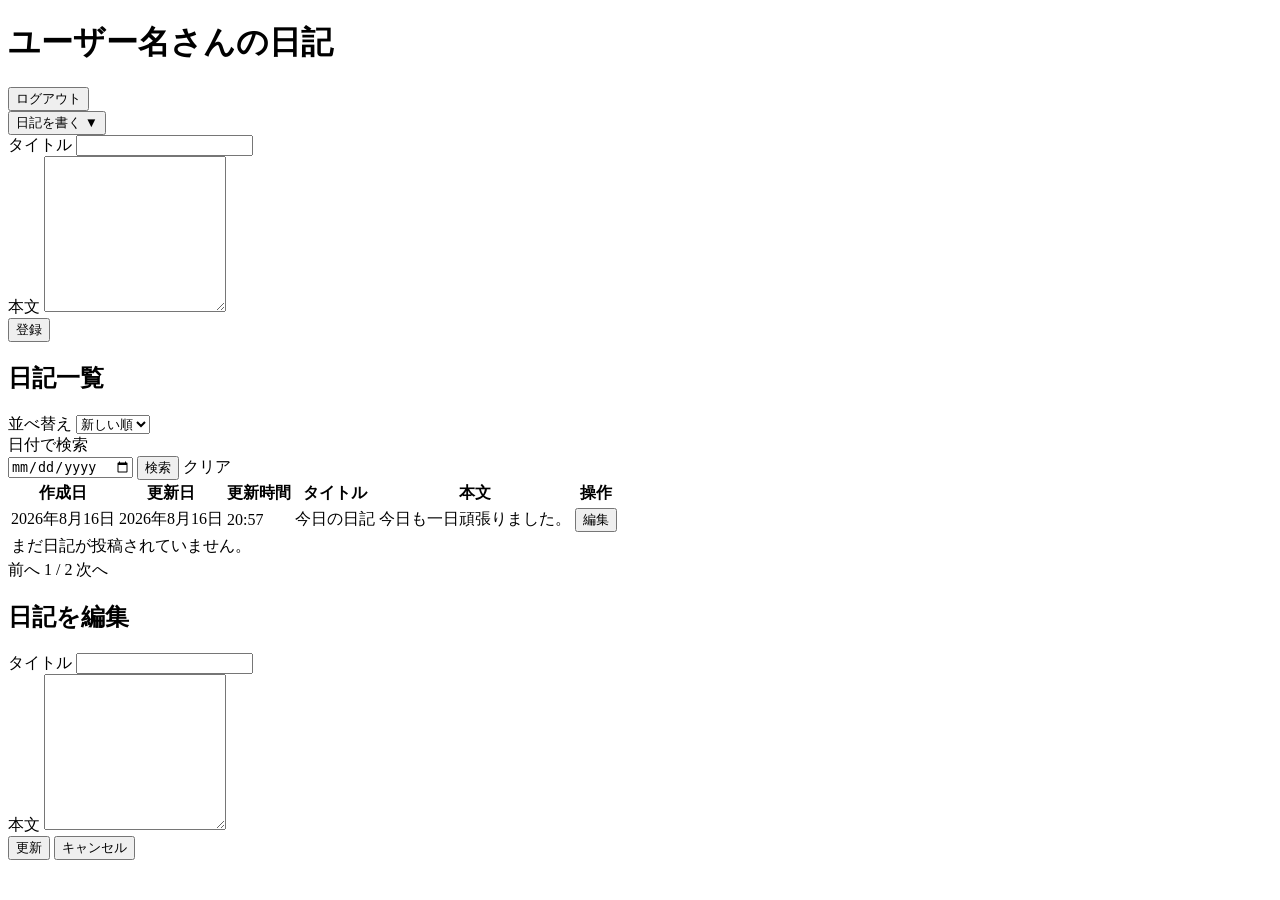
<file: src/main/resources/templates/index.html>
<!DOCTYPE html>
<html lang="ja" th:lang="${#locale.language}" xmlns:th="http://www.thymeleaf.org">
<head>
  <meta charset="UTF-8">
  <meta name="viewport" content="width=device-width, initial-scale=1.0, viewport-fit=cover">

  <title th:text="#{diary.pageTitle}">マイページ - 奥山貴希のありがとう日記</title>
  <link rel="stylesheet" th:href="@{/css/diary.css(v=20260901-4)}">
</head>

<body>
  <!-- ログイン中のユーザー名とログアウト操作を表示します。 -->
  <header class="site-header">
    <h1 th:text="#{diary.userHeading(${username})}">
      ユーザー名さんの日記
    </h1>

    <div class="header-actions">
      <div th:replace="~{fragments/language :: switcher}"></div>
      <form th:action="@{/logout}" method="post" class="logout-form">
        <input
          type="hidden"
          th:name="${_csrf.parameterName}"
          th:value="${_csrf.token}"
        >
        <button type="submit" class="btn-text" th:text="#{diary.logout}">ログアウト</button>
      </form>
    </div>
  </header>

  <main class="container">
    <!-- 日記の新規登録セクション -->
    <section class="diary-write-section">
      <button
        type="button"
        id="diaryFormToggle"
        class="diary-form-toggle"
        aria-controls="diaryWriteForm"
        aria-expanded="false"
      >
        <span id="diaryFormToggleText" th:text="#{diary.write}">日記を書く</span>
        <span
          id="diaryFormToggleIcon"
          class="toggle-icon"
          aria-hidden="true"
        >
          ▼
        </span>
      </button>

      <div id="diaryWriteForm" class="diary-form-container">
        <form th:action="@{/diary}" method="post">
          <input
            type="hidden"
            th:name="${_csrf.parameterName}"
            th:value="${_csrf.token}"
          >

          <div class="form-group">
            <label for="title" th:text="#{diary.title}">タイトル</label>
            <input
              type="text"
              id="title"
              name="title"
              th:value="${title}"
              maxlength="100"
              required
            >
          </div>

          <div class="form-group">
            <label for="content" th:text="#{diary.content}">本文</label>
            <textarea
              id="content"
              name="content"
              rows="10"
              th:text="${content}"
              maxlength="2000"
              required
            ></textarea>
          </div>

          <div class="form-actions">
            <button type="submit" th:text="#{diary.create}">登録</button>
          </div>
        </form>
      </div>

      <!-- 登録エラーは通知モーダルから表示します。 -->
      <div
        th:if="${errorMessage}"
        id="diaryErrorMessage"
        th:text="${errorMessage}"
        hidden
      ></div>
    </section>

    <!-- 日記一覧セクション -->
    <section class="diary-list-section">
      <div class="diary-list-header">
        <h2 th:text="#{diary.list}">日記一覧</h2>

        <!-- 選択した並び順をGETリクエストでControllerへ送信します。 -->
        <form
          th:action="@{/(searchDate=${searchDate})}"
          method="get"
          class="sort-form"
        >
          <input
            type="hidden"
            name="searchDate"
            th:value="${searchDate}"
          >

          <label for="sort" class="sort-label" th:text="#{diary.sort}">並べ替え</label>

          <select
            id="sort"
            name="sort"
            class="sort-select"
            th:attr="aria-label=#{diary.sortAria}"
          >
            <option
              value="desc"
              th:selected="${sort == null or sort == 'desc'}"
              th:text="#{diary.newest}"
            >
              新しい順
            </option>

            <option
              value="asc"
              th:selected="${sort == 'asc'}"
              th:text="#{diary.oldest}"
            >
              古い順
            </option>
          </select>
        </form>
      </div>

      <div class="diary-search-bar">
        <form th:action="@{/}" method="get" class="search-form">
          <input type="hidden" name="sort" th:value="${sort}" />

          <label for="searchDate" class="search-label" th:text="#{diary.searchDate}">日付で検索</label>

          <div class="search-controls">
            <input
              type="date"
              id="searchDate"
              name="searchDate"
              class="search-input"
              th:value="${searchDate}"
              th:attr="aria-label=#{diary.searchDate}"
            >

            <button type="submit" class="btn-search" th:text="#{diary.search}">検索</button>

            <a
              th:if="${searchDate != null and !#strings.isEmpty(searchDate)}"
              th:href="@{/(sort=${sort})}"
              class="btn-reset"
              th:text="#{diary.clear}"
            >
              クリア
            </a>
          </div>
        </form>
      </div>

      <!-- 日記一覧テーブル -->
      <div class="table-responsive">
        <table class="diary-table">
          <thead>
            <tr>
              <th th:text="#{diary.createdDate}">作成日</th>
              <th th:text="#{diary.updatedDate}">更新日</th>
              <th th:text="#{diary.updatedTime}">更新時間</th>
              <th th:text="#{diary.title}">タイトル</th>
              <th th:text="#{diary.content}">本文</th>
              <th th:text="#{diary.actions}">操作</th>
            </tr>
          </thead>

          <tbody>
            <tr th:each="diary : ${diaries}">
              <td
                th:attr="data-label=#{diary.createdDate}"
                th:text="${#temporals.format(diary.createdAt, #locale.language == 'ja' ? 'yyyy年M月d日' : 'MMM d, yyyy')}"
              >
                2026年8月16日
              </td>

              <td
                th:attr="data-label=#{diary.updatedDate}"
                th:text="${#temporals.format(diary.updatedAt, #locale.language == 'ja' ? 'yyyy年M月d日' : 'MMM d, yyyy')}"
              >
                2026年8月16日
              </td>

              <td
                th:attr="data-label=#{diary.updatedTime}"
                th:text="${#temporals.format(
                  diary.updatedAt,
                  'HH:mm'
                )}"
              >
                20:57
              </td>

              <td
                th:attr="data-label=#{diary.title}"
                class="cell-title"
                th:text="${diary.title}"
              >
                今日の日記
              </td>

              <td
                th:attr="data-label=#{diary.content}"
                class="cell-content"
                th:text="${diary.content}"
              >
                今日も一日頑張りました。
              </td>

              <td th:attr="data-label=#{diary.actions}" class="action-cell">
                <div class="row-actions">
                  <button
                    type="button"
                    class="btn-edit"
                    th:attr="data-id=${diary.id}"
                    th:text="#{diary.edit}"
                  >
                    編集
                  </button>
                </div>
              </td>
            </tr>

            <!-- 日記が1件も存在しない場合に表示します。 -->
            <tr th:if="${#lists.isEmpty(diaries)}">
              <td
                colspan="6"
                class="empty-message"
                th:text="${invalidSearchDate}
                  ? #{diary.empty.invalidDate}
                  : (${searchActive} ? #{diary.empty.search} : #{diary.empty.all})"
              >
                まだ日記が投稿されていません。
              </td>
            </tr>
          </tbody>
        </table>
      </div>

      <!-- ページ移動後も現在の並び順を維持します。 -->
      <nav
        class="pagination"
        th:if="${totalPages > 1}"
        th:attr="aria-label=#{diary.pagination}"
      >
        <a
          th:if="${currentPage > 0}"
          th:href="@{/(
            page=${currentPage - 1},
            sort=${sort},
            searchDate=${searchDate}
          )}"
          class="pagination-button"
          th:text="#{diary.previous}"
        >
          前へ
        </a>

        <span class="pagination-info">
          <span th:text="${currentPage + 1}">1</span>
          /
          <span th:text="${totalPages}">2</span>
        </span>

        <a
          th:if="${currentPage + 1 lt totalPages}"
          th:href="@{/(
            page=${currentPage + 1},
            sort=${sort},
            searchDate=${searchDate}
          )}"
          class="pagination-button"
          th:text="#{diary.next}"
        >
          次へ
        </a>
      </nav>
    </section>
    <div th:replace="~{fragments/footer :: footer}"></div>
  </main>

  <!-- 日記編集モーダル -->
  <div
    id="editModal"
    class="modal"
    role="dialog"
    aria-modal="true"
    aria-labelledby="modalTitle"
    aria-hidden="true"
  >
    <div class="modal-content">
      <h2 id="modalTitle" th:text="#{diary.editHeading}">日記を編集</h2>

      <p
        id="editErrorMessage"
        class="error-message"
        role="alert"
      ></p>

      <form id="editForm">
        <input
          type="hidden"
          id="csrfToken"
          th:name="${_csrf.parameterName}"
          th:value="${_csrf.token}"
        >

        <div class="form-group">
          <label for="editTitle" th:text="#{diary.title}">タイトル</label>
          <input
            type="text"
            id="editTitle"
            name="title"
            maxlength="100"
            required
          >
        </div>

        <div class="form-group">
          <label for="editContent" th:text="#{diary.content}">本文</label>
          <textarea
            id="editContent"
            name="content"
            rows="10"
            maxlength="2000"
            required
          ></textarea>
        </div>

        <div class="modal-actions">
          <button type="submit" class="btn-primary" th:text="#{diary.update}">
            更新
          </button>

          <button
            type="button"
            id="editCancelButton"
            class="btn-secondary"
            th:text="#{diary.cancel}"
          >
            キャンセル
          </button>
        </div>
      </form>
    </div>
  </div>

  <!-- 登録・更新結果を表示する共通通知モーダル -->
  <div th:replace="~{fragments/notification :: notification}"></div>

  <div
    th:if="${successMessage}"
    id="diarySuccessMessage"
    th:text="${successMessage}"
    hidden
  ></div>

  <!-- JavaScriptから必要な文言だけを参照し、画面文字列の散在を防ぎます。 -->
  <div id="localizedMessages"
       hidden
       th:attr="data-write=#{diary.write},
                data-close-writer=#{diary.closeWriter},
                data-fetch-error=#{diary.error.fetch},
                data-fetch-unexpected=#{diary.error.fetchUnexpected},
                data-csrf-error=#{diary.error.csrf},
                data-update-unexpected=#{diary.error.updateUnexpected}"></div>

  <script th:src="@{/js/diary.js(v=20260901-2)}"></script>
</body>
</html>
</file>
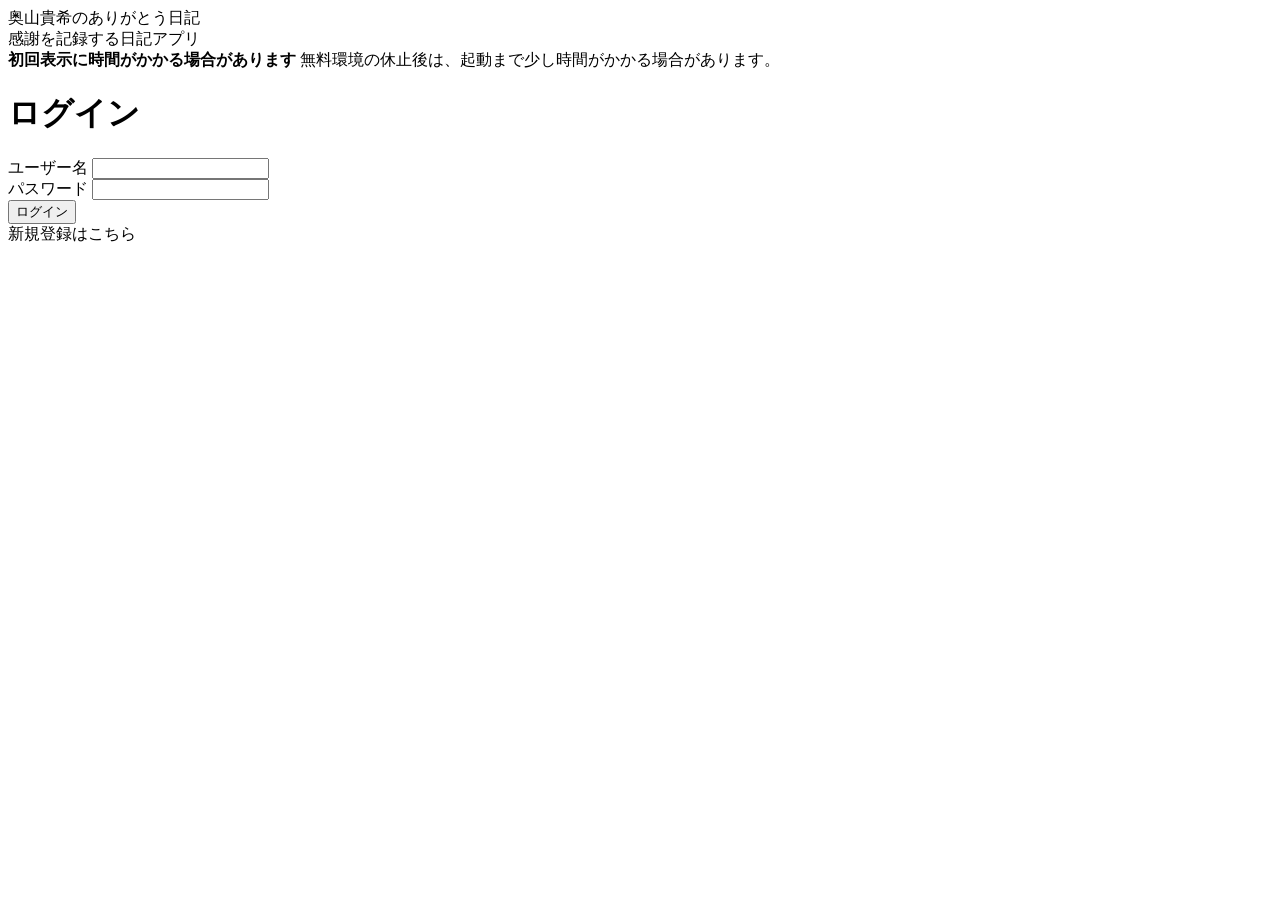
<file: src/main/resources/templates/login.html>
<!DOCTYPE html>
<html lang="ja" th:lang="${#locale.language}" xmlns:th="http://www.thymeleaf.org">
<head>
  <meta charset="UTF-8">
  <meta name="viewport" content="width=device-width, initial-scale=1.0, viewport-fit=cover">
  <title th:text="#{login.pageTitle}">ログイン - 奥山貴希のありがとう日記</title>
  <link rel="stylesheet" th:href="@{/css/diary.css(v=20260901-4)}">
</head>
<body class="login-page">
  <main class="container">
    <div th:replace="~{fragments/language :: switcher}"></div>
    <div class="app-title">
      <div class="app-title-main" th:text="#{app.name}">奥山貴希のありがとう日記</div>
      <div class="app-title-sub" th:text="#{app.tagline}">感謝を記録する日記アプリ</div>
    </div>
    <aside class="startup-notice" aria-labelledby="startupNoticeTitle">
      <strong id="startupNoticeTitle" th:text="#{startup.notice.title}">
        初回表示に時間がかかる場合があります
      </strong>
      <span th:text="#{startup.notice.message}">
        無料環境の休止後は、起動まで少し時間がかかる場合があります。
      </span>
    </aside>
    <h1 th:text="#{login.heading}">ログイン</h1>
    <form th:action="@{/login}" method="post">
      <!-- CSRFトークンを同送し、外部サイトからの不正ログイン送信を防止する。 -->
      <input type="hidden"
             th:name="${_csrf.parameterName}"
             th:value="${_csrf.token}">
      <div class="form-group">
        <label for="username" th:text="#{common.username}">ユーザー名</label>
        <input type="text"
               id="username"
               name="username"
               required
               autocomplete="username">
      </div>
      <div class="form-group">
        <label for="password" th:text="#{common.password}">パスワード</label>
        <input type="password"
               id="password"
               name="password"
               required
               autocomplete="current-password">
      </div>
      <div id="loginErrorMessage"
           th:if="${param.error != null}"
           th:text="#{login.invalid}"
           hidden>
        ユーザー名またはパスワードが正しくありません。
      </div>
      <button type="submit" th:text="#{login.submit}">ログイン</button>
    </form>
    <div class="form-footer">
      <a th:href="@{/register}" class="link-secondary" th:text="#{login.registerLink}">新規登録はこちら</a>
    </div>
    <div th:replace="~{fragments/footer :: footer}"></div>
  </main>
  <div th:replace="~{fragments/notification :: notification}"></div>
  <!-- 登録完了メッセージを共通通知モーダルへ渡す。 -->
  <div id="registerSuccessMessage"
       th:if="${successMessage}"
       th:text="${successMessage}"
       hidden></div>
  <script th:src="@{/js/diary.js(v=20260901-1)}"></script>
</body>
</html>
</file>
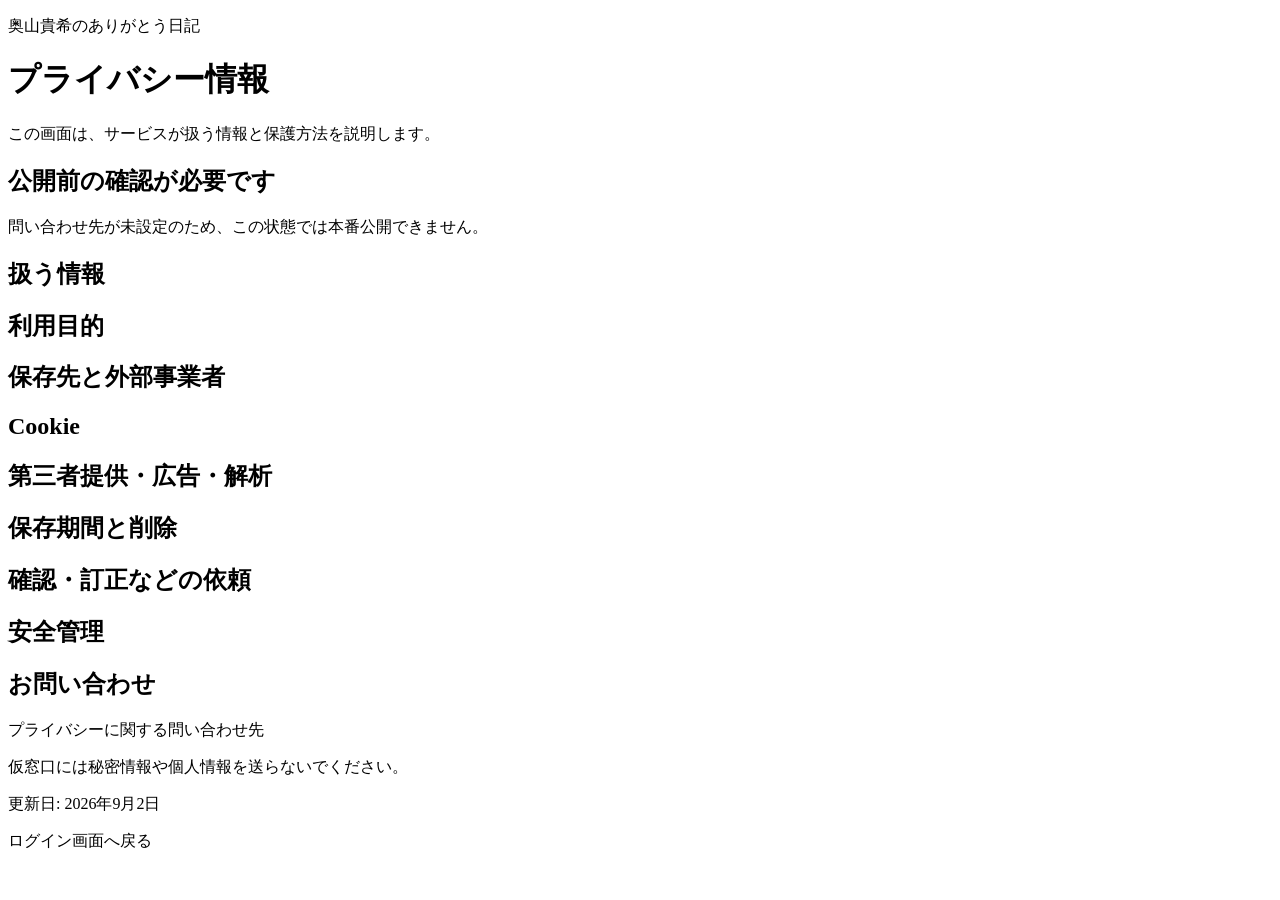
<file: src/main/resources/templates/privacy.html>
<!DOCTYPE html>
<html lang="ja" th:lang="${#locale.language}" xmlns:th="http://www.thymeleaf.org">
<head>
  <meta charset="UTF-8">
  <meta name="viewport" content="width=device-width, initial-scale=1.0, viewport-fit=cover">
  <title th:text="#{privacy.pageTitle}">プライバシー情報 - 奥山貴希のありがとう日記</title>
  <link rel="stylesheet" th:href="@{/css/diary.css(v=20260901-4)}">
</head>
<body class="privacy-page">
  <main class="privacy-container">
    <div th:replace="~{fragments/language :: switcher}"></div>
    <header class="policy-header">
      <p class="policy-app-name" th:text="#{app.name}">奥山貴希のありがとう日記</p>
      <h1 th:text="#{privacy.heading}">プライバシー情報</h1>
      <p th:text="#{privacy.summary}">
        この画面は、サービスが扱う情報と保護方法を説明します。
      </p>
    </header>

    <section class="policy-notice"
             th:unless="${privacyContactConfigured}"
             role="status">
      <h2 th:text="#{privacy.status.title}">公開前の確認が必要です</h2>
      <p th:text="#{privacy.status.message}">
        問い合わせ先が未設定のため、この状態では本番公開できません。
      </p>
    </section>

    <div class="policy-sections">
      <section class="policy-section">
        <h2 th:text="#{privacy.data.heading}">扱う情報</h2>
        <p th:text="#{privacy.data.body}"></p>
      </section>
      <section class="policy-section">
        <h2 th:text="#{privacy.purpose.heading}">利用目的</h2>
        <p th:text="#{privacy.purpose.body}"></p>
      </section>
      <section class="policy-section">
        <h2 th:text="#{privacy.storage.heading}">保存先と外部事業者</h2>
        <p th:text="#{privacy.storage.body}"></p>
      </section>
      <section class="policy-section">
        <h2 th:text="#{privacy.cookies.heading}">Cookie</h2>
        <p th:text="#{privacy.cookies.body}"></p>
      </section>
      <section class="policy-section">
        <h2 th:text="#{privacy.sharing.heading}">第三者提供・広告・解析</h2>
        <p th:text="#{privacy.sharing.body}"></p>
      </section>
      <section class="policy-section">
        <h2 th:text="#{privacy.retention.heading}">保存期間と削除</h2>
        <p th:text="#{privacy.retention.body}"></p>
      </section>
      <section class="policy-section">
        <h2 th:text="#{privacy.rights.heading}">確認・訂正などの依頼</h2>
        <p th:text="#{privacy.rights.body}"></p>
      </section>
      <section class="policy-section">
        <h2 th:text="#{privacy.security.heading}">安全管理</h2>
        <p th:text="#{privacy.security.body}"></p>
      </section>
      <section class="policy-section">
        <h2 th:text="#{privacy.contact.heading}">お問い合わせ</h2>
        <p th:if="${privacyContactConfigured}">
          <a th:href="${privacyContactUrl}"
             rel="noopener noreferrer"
             th:text="#{privacy.contact.link}">プライバシーに関する問い合わせ先</a>
        </p>
        <p th:if="${privacyContactConfigured}"
           th:text="#{privacy.contact.notice}">
          仮窓口には秘密情報や個人情報を送らないでください。
        </p>
        <p th:unless="${privacyContactConfigured}"
           th:text="#{privacy.contact.missing}"></p>
      </section>
    </div>

    <p class="policy-updated" th:text="#{privacy.updateDate}">更新日: 2026年9月2日</p>
    <nav class="policy-actions" th:attr="aria-label=#{privacy.navigation}">
      <a class="btn-secondary" th:href="@{/login}" th:text="#{common.backToLogin}">
        ログイン画面へ戻る
      </a>
    </nav>
    <div th:replace="~{fragments/footer :: footer}"></div>
  </main>
</body>
</html>
</file>
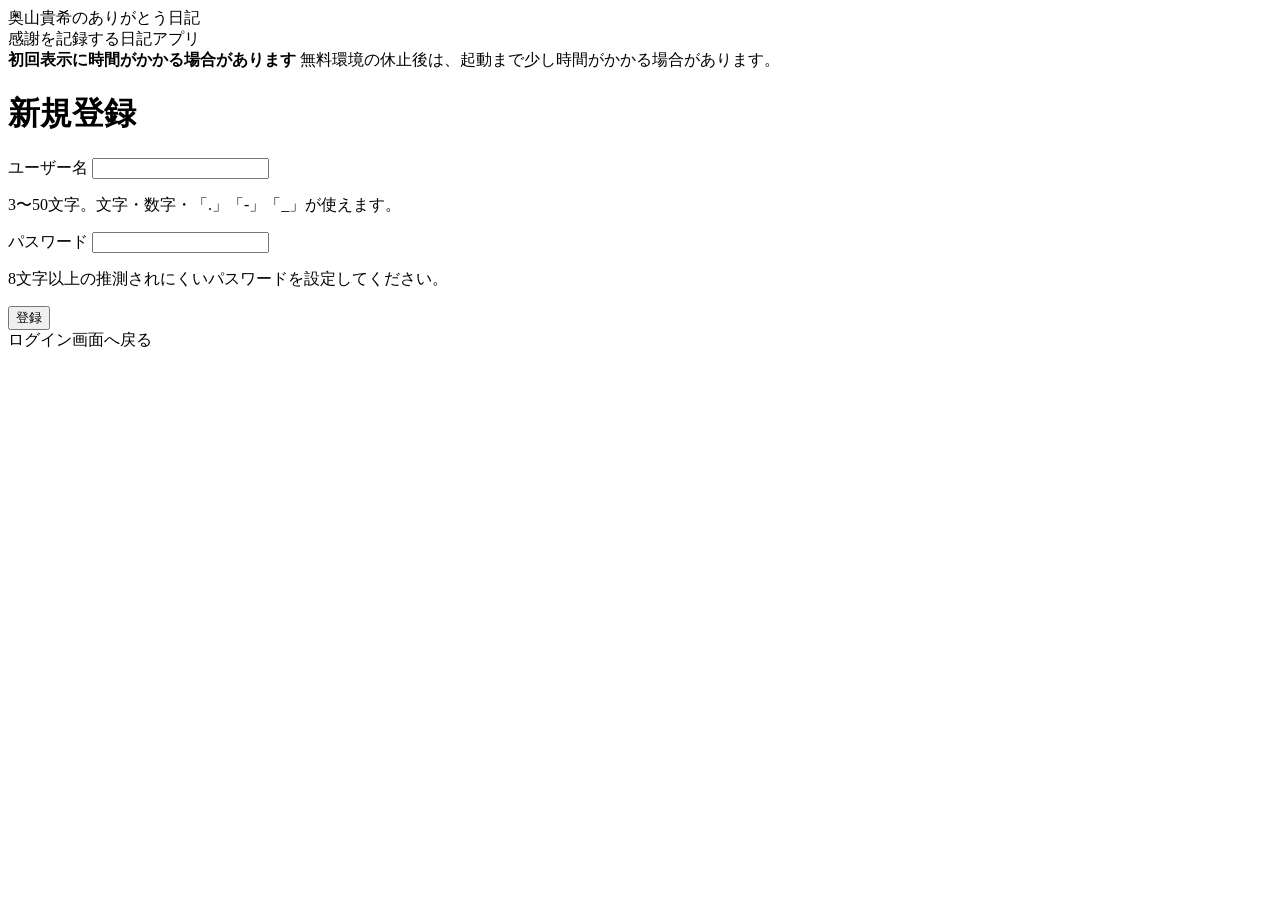
<file: src/main/resources/templates/register.html>
<!DOCTYPE html>
<html lang="ja" th:lang="${#locale.language}" xmlns:th="http://www.thymeleaf.org">
<head>
  <meta charset="UTF-8">
  <meta name="viewport" content="width=device-width, initial-scale=1.0, viewport-fit=cover">
  <title th:text="#{register.pageTitle}">新規登録 - 奥山貴希のありがとう日記</title>
  <link rel="stylesheet" th:href="@{/css/diary.css(v=20260901-4)}">
</head>
<body class="register-page">
  <main class="container register-container">
    <div th:replace="~{fragments/language :: switcher}"></div>
    <div class="app-title">
      <div class="app-title-main" th:text="#{app.name}">奥山貴希のありがとう日記</div>
      <div class="app-title-sub" th:text="#{app.tagline}">感謝を記録する日記アプリ</div>
    </div>
    <aside class="startup-notice" aria-labelledby="startupNoticeTitle">
      <strong id="startupNoticeTitle" th:text="#{startup.notice.title}">
        初回表示に時間がかかる場合があります
      </strong>
      <span th:text="#{startup.notice.message}">
        無料環境の休止後は、起動まで少し時間がかかる場合があります。
      </span>
    </aside>
    <h1 th:text="#{register.heading}">新規登録</h1>
    <form th:action="@{/register}" method="post">
      <!-- CSRFトークンを同送し、外部サイトからの不正登録を防止する。 -->
      <input type="hidden"
             th:name="${_csrf.parameterName}"
             th:value="${_csrf.token}">
      <div class="form-group">
        <label for="username" th:text="#{common.username}">ユーザー名</label>
        <input type="text"
               id="username"
               name="username"
               th:value="${username}"
               minlength="3"
               maxlength="50"
               pattern="[\p{L}\p{N}._-]{3,50}"
               aria-describedby="usernameHint"
               required
               autocomplete="username">
        <p id="usernameHint" class="form-hint" th:text="#{register.usernameHint}">
          3〜50文字。文字・数字・「.」「-」「_」が使えます。
        </p>
      </div>
      <div class="form-group">
        <label for="password" th:text="#{common.password}">パスワード</label>
        <input type="password"
               id="password"
               name="password"
               minlength="8"
               maxlength="72"
               aria-describedby="passwordHint"
               required
               autocomplete="new-password">
        <p id="passwordHint" class="form-hint" th:text="#{register.passwordHint}">
          8文字以上の推測されにくいパスワードを設定してください。
        </p>
      </div>
      <button type="submit" th:text="#{register.submit}">登録</button>
    </form>
    <div class="form-footer">
      <a th:href="@{/login}" class="link-secondary" th:text="#{common.backToLogin}">ログイン画面へ戻る</a>
    </div>
    <div th:replace="~{fragments/footer :: footer}"></div>
  </main>
  <div th:replace="~{fragments/notification :: notification}"></div>
  <!-- 登録結果を共通通知モーダルへ渡す。 -->
  <div id="registerSuccessMessage"
       th:if="${successMessage}"
       th:text="${successMessage}"
       hidden></div>
  <div id="registerErrorMessage"
       th:if="${registerErrorMessage}"
       th:text="${registerErrorMessage}"
       hidden></div>
  <script th:src="@{/js/diary.js(v=20260901-1)}"></script>
</body>
</html>
</file>
